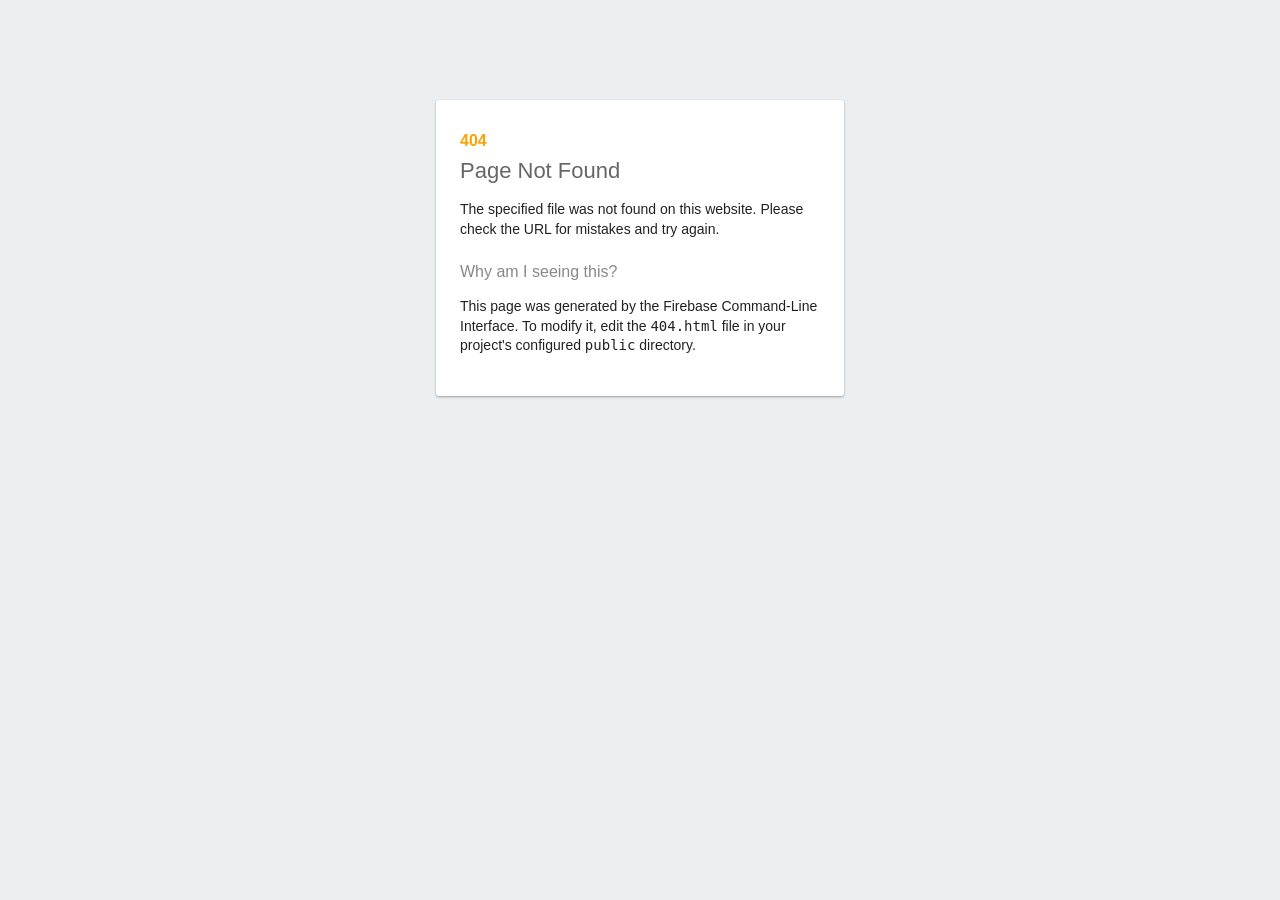
<file: img/cv/1.html>
<!DOCTYPE html>
<html>
  <head>
    <meta charset="utf-8">
    <meta name="viewport" content="width=device-width, initial-scale=1">
    <title>Page Not Found</title>

    <style media="screen">
      body { background: #ECEFF1; color: rgba(0,0,0,0.87); font-family: Roboto, Helvetica, Arial, sans-serif; margin: 0; padding: 0; }
      #message { background: white; max-width: 360px; margin: 100px auto 16px; padding: 32px 24px 16px; border-radius: 3px; }
      #message h3 { color: #888; font-weight: normal; font-size: 16px; margin: 16px 0 12px; }
      #message h2 { color: #ffa100; font-weight: bold; font-size: 16px; margin: 0 0 8px; }
      #message h1 { font-size: 22px; font-weight: 300; color: rgba(0,0,0,0.6); margin: 0 0 16px;}
      #message p { line-height: 140%; margin: 16px 0 24px; font-size: 14px; }
      #message a { display: block; text-align: center; background: #039be5; text-transform: uppercase; text-decoration: none; color: white; padding: 16px; border-radius: 4px; }
      #message, #message a { box-shadow: 0 1px 3px rgba(0,0,0,0.12), 0 1px 2px rgba(0,0,0,0.24); }
      #load { color: rgba(0,0,0,0.4); text-align: center; font-size: 13px; }
      @media (max-width: 600px) {
        body, #message { margin-top: 0; background: white; box-shadow: none; }
        body { border-top: 16px solid #ffa100; }
      }
    </style>
  </head>
  <body>
    <div id="message">
      <h2>404</h2>
      <h1>Page Not Found</h1>
      <p>The specified file was not found on this website. Please check the URL for mistakes and try again.</p>
      <h3>Why am I seeing this?</h3>
      <p>This page was generated by the Firebase Command-Line Interface. To modify it, edit the <code>404.html</code> file in your project's configured <code>public</code> directory.</p>
    </div>
  </body>
</html>
</file>
